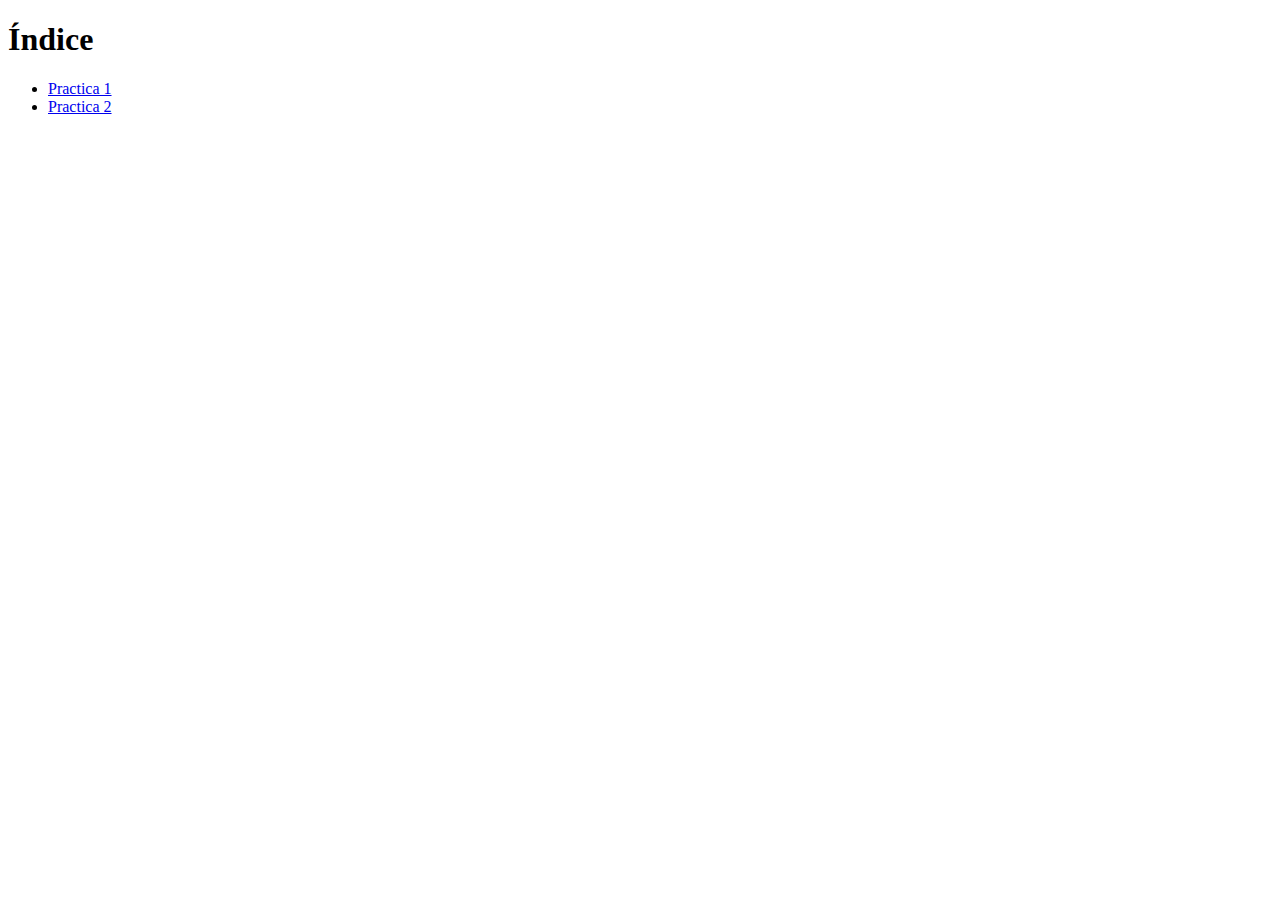
<file: index.html>
<!DOCTYPE html>
<html lang="en">
<head>
    <meta charset="UTF-8">
    <meta name="viewport" content="width=device-width, initial-scale=1.0">
    <title>Document</title>
</head>
<body>
    <h1>Índice</h1>
<ul>
    <li><a href="pregunta1.html">Practica 1</a></li>
    <li><a href="pregunta2.html">Practica 2</a></li>
</ul>
</body>
</html>
</file>
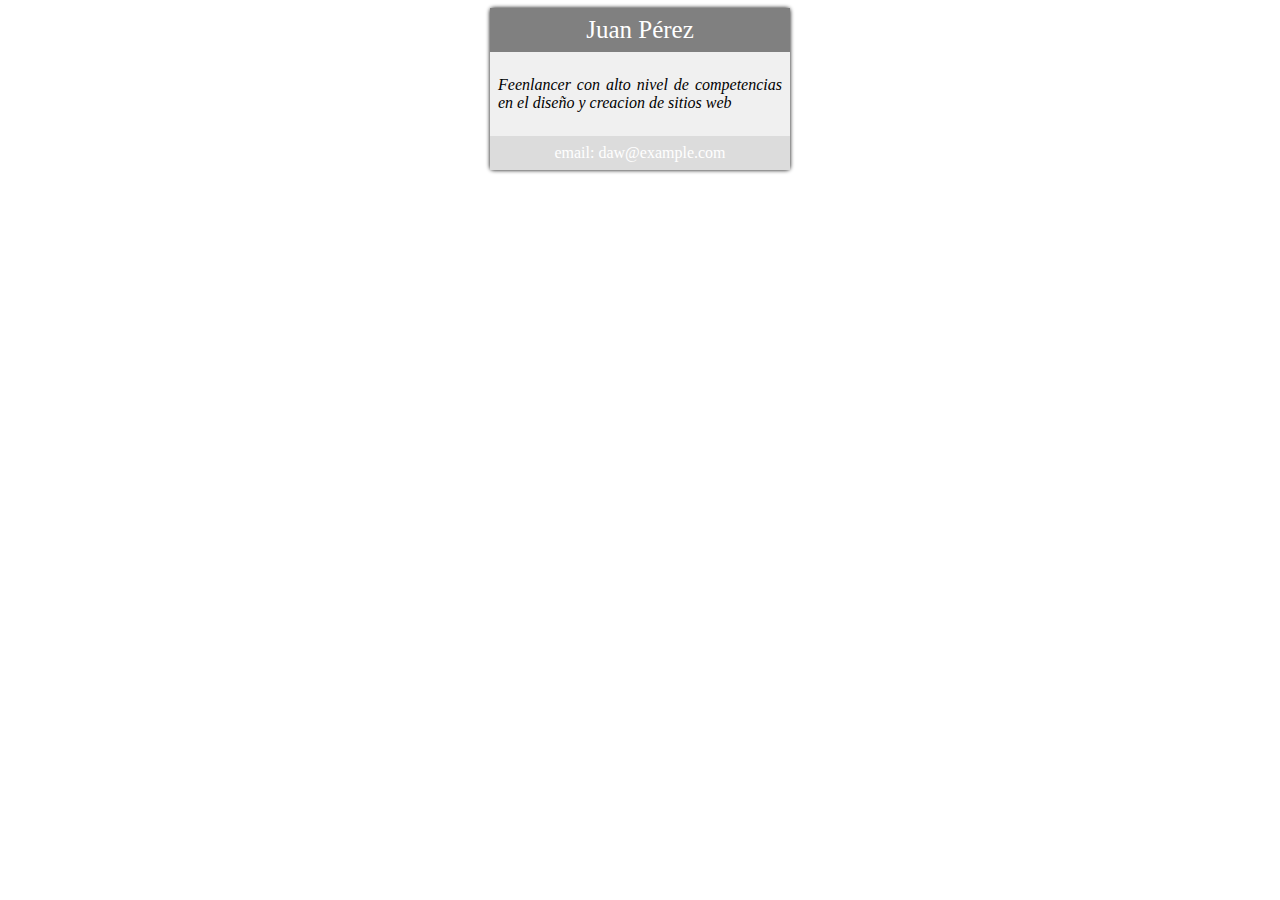
<file: pregunta1.html>
<!DOCTYPE html>
<html lang="en">
<head>
    <meta charset="UTF-8">
    <meta name="viewport" content="width=device-width, initial-scale=1.0">
    <title>Document</title>
    <link rel="stylesheet" href="css/style.css">
</head>
<body>
    <div class="inicio">
    <div class="titulo">Juan Pérez</div>
    <div class="cuerpo"> 
        <p>Feenlancer con alto nivel de
        competencias en el diseño y
        creacion de sitios web</p>
    </div>
    <div class="pie">email: daw@example.com</div>
</div>
</body>
</html>
</file>
<file: css/style.css>
.inicio {
    background-color: #f0f0f0;
    border-radius: 4px;
    box-shadow: 0 0 4px;
    width: 300px; 
    margin: 0 auto;
}

.inicio .titulo {
    background-color: grey;
    color: #ffffff;
    font-size: 25px;
    padding: 8px;
    text-align: center;
}
.inicio .cuerpo {
    font-style: italic;
    text-align: justify;
    padding: 8px;
}

.inicio .pie{
    background-color: gainsboro;
    color: #ffffff;
    padding: 8px;
    text-align: center;
}
</file>
